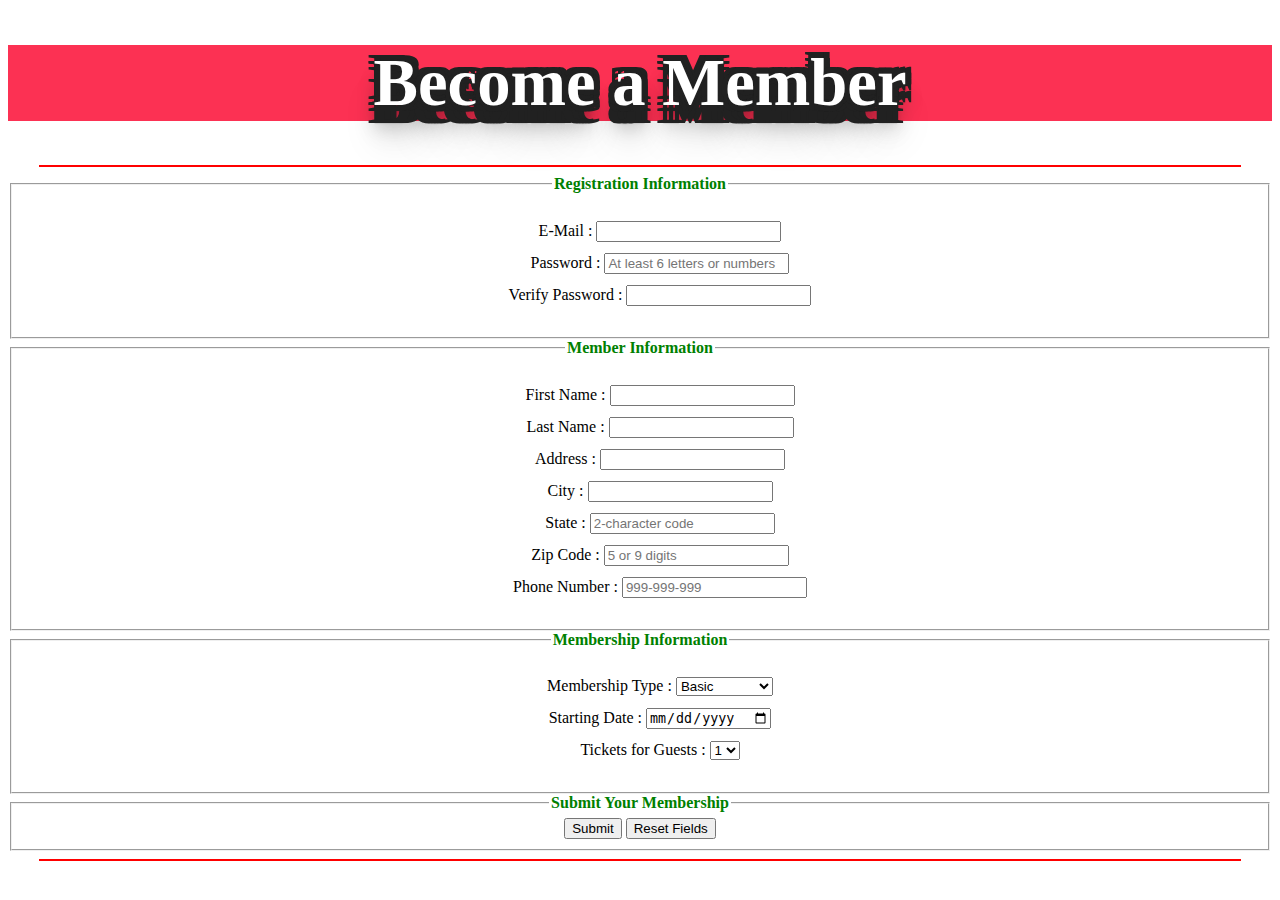
<file: 20200908_front01/SignUp.html>
<!DOCTYPE html>
<html>
	<head>
		<meta charset="UTF-8">
		<title>Sign Up</title>
		<style type = "text/css">
			#title {
				font-size : 50pt;
				font-family : 'Luckiest Guy';
				color : #fff; 
				-webkit-font-smooting;
				antialiased;
				-moz-osx-font-smooting;
				grayscale;
				text-shadow:0px -6px 0 #212121,  
                 			0px -6px 0 #212121,
                 			0px  6px 0 #212121,
                 			0px  6px 0 #212121,
                			-6px  0px 0 #212121,  
                 			6px  0px 0 #212121,
                			-6px  0px 0 #212121,
                 			6px  0px 0 #212121,
                			-6px -6px 0 #212121,  
                 			6px -6px 0 #212121,
                			-6px  6px 0 #212121,
                 			6px  6px 0 #212121,
                			-6px  18px 0 #212121,
                 			0px  18px 0 #212121,
                 			6px  18px 0 #212121,
                 			0 19px 1px rgba(0,0,0,.1),
                 			0 0 6px rgba(0,0,0,.1),
                 			0 6px 3px rgba(0,0,0,.3),
                 			0 12px 6px rgba(0,0,0,.2),
                 			0 18px 18px rgba(0,0,0,.25),
                 			0 24px 24px rgba(0,0,0,.2),
                 			0 36px 36px rgba(0,0,0,.15);
				text-align : center;
				background-color : #fc3153;
			}
			hr.line{width: 1200px; color : #fc3153; border : thin solid red;}
			fieldset.field{text-align : center; font-family : Georgia}
			legend.legend{color : green;}
			li{line-height : 2em;}
		</style>
	</head>
	<body>
		<h1 id = "title">Become a Member</h1>
		<hr class = "line">
		<fieldset class = "field">
			<legend class = "legend"><b>Registration Information</b></legend>
			<ul style = "list-style-type:none">
				<li type = "none"><label for = "email">E-Mail : </label><input type="email" id="email" name="email"></li>
				<li><label for = "password">Password : </label><input type="password" id="password" name="password" placeholder="At least 6 letters or numbers"></li>
				<li><label for = "verifypassword">Verify Password : </label><input type="password" id="verifypassword" name="verifypassword"></li>
			</ul>
		</fieldset>
		<fieldset class = "field">
			<legend class = "legend"><b>Member Information</b></legend>
			<ul style = "list-style-type:none">
				<li><label for = "firstname">First Name : </label><input type="text" id="firstname" name="firstname"></li>
				<li><label for = "lastname">Last Name : </label><input type="text" id="lastname" name="lastname"></li>
				<li><label for = "address">Address : </label><input type="text" id="address" name="address"></li>
				<li><label for = "city"> City : </label><input type="text" id="city" name="city"></li>
				<li><label for = "state"> State : </label><input type="text" id="state" name="state" placeholder="2-character code"></li>
				<li><label for = "zipcode"> Zip Code : </label><input type="text" id="zipcode" name="zipcode" placeholder="5 or 9 digits"></li>
				<li><label for = "phone"> Phone Number : </label><input type="tel" id="phone" name="phone" placeholder="999-999-999"></li>
			</ul>
		</fieldset>
		<fieldset class = "field">
			<legend class = "legend"><b>Membership Information</b></legend>
			<ul style = "list-style-type:none">
				<li><label for = "member">Membership Type : </label>
					<select name = "membershiptype">
						<option value="Basic"> Basic
						<option value="Junior"> Junior
						<option value="High Junior"> High Junior
						<option value="Intermediate"> Intermediate
						<option value="Advanced"> Advanced
					</select>
				</li>
				<li><label for = "date">Starting Date : </label><input type="date"></li>
				<li><label for = "tickets">Tickets for Guests : </label>
					 <select name = "tickets for">
						<option value="1"> 1
						<option value="2"> 2
						<option value="3"> 3
						<option value="4"> 4
						<option value="5"> 4
					</select>
				</li>
			</ul>
		</fieldset>
		<fieldset class = "field">
			<legend class = "legend"><b>Submit Your Membership</b></legend>
			<input type = "button" value="Submit" onclick="alert('회원가입 완료');">
			<input type = "button" value="Reset Fields" onclick="alert('다시 입력하세요');">
		</fieldset>
		<hr class = "line">
	</body>
</html>
</file>
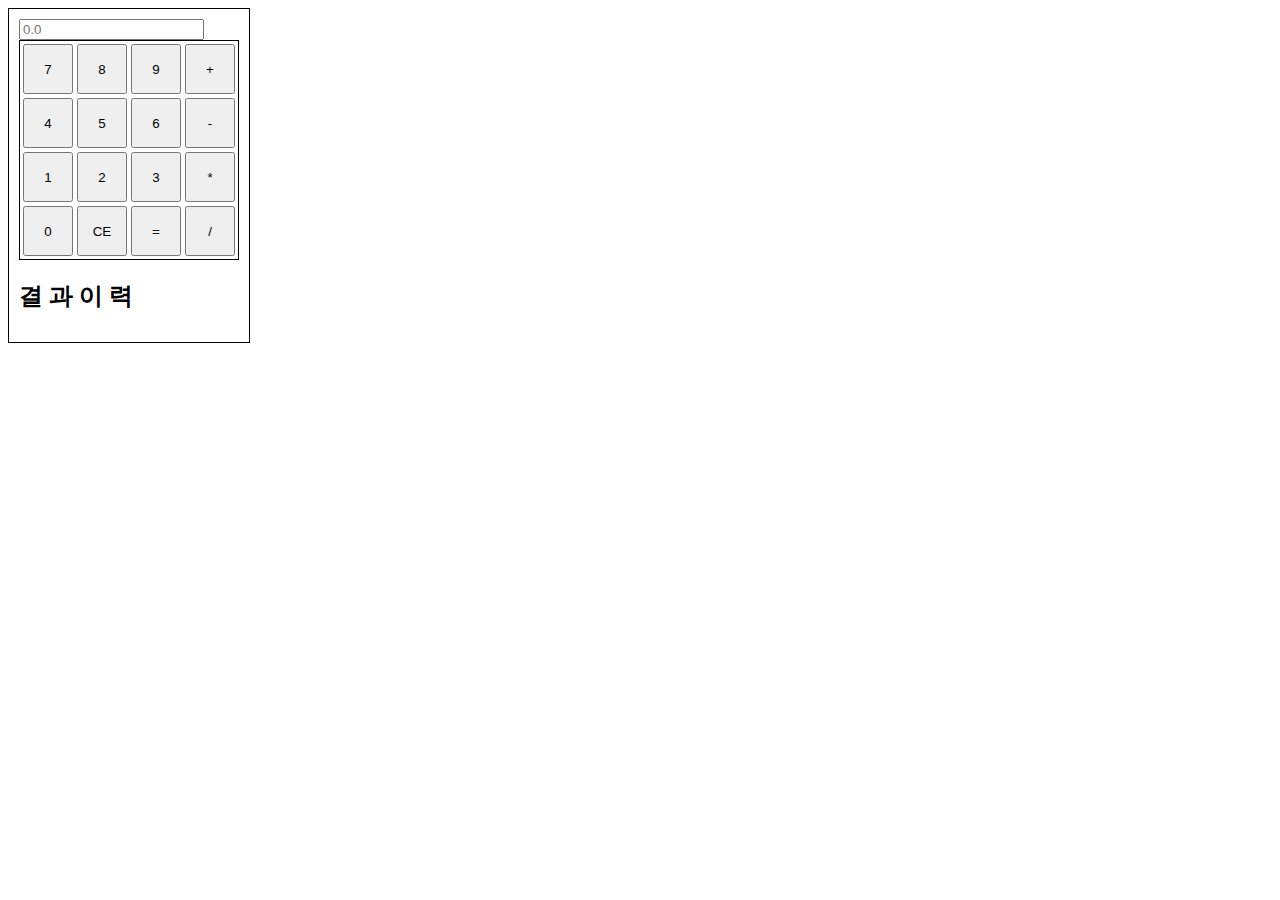
<file: 20200911_front04/calc.html>
<!DOCTYPE html>
<html>
<head>
	<meta charset="UTF-8">
	<title>계산기</title>
	<script
		src="https://ajax.googleapis.com/ajax/libs/jquery/3.5.1/jquery.min.js"></script>
	<style type="text/css">
		body>div {
			width: fit-content;
			padding: 10px;
			border: 1px solid black;
		}
		p {
			margin-left: 50px;
		}
		#screen {
			width: 100%;
			text-align: right;
		}
		button {
			text-align: center;
			width: 50px;
			height: 50px;
		}	
		table {
			border: 1px solid black;
		}
	</style>
	<script type="text/javascript">
		$(document).ready(function() {
			var cnt = 1;
			var calc = "";
			$(".val").click(function() {
				calc += $(this).val();
				$("#window").val($("#window").val() + $(this).val());
			});
			$(".op").click(function() {
				var now = $(this).val();
				var result = eval(calc);
				calc += now;
				if (now === '=') {
					$("#window").val(result);
					$("#out").append("<p>" + (cnt++) + "." + " " + calc+ result + "</p>");
					calc = result;
				} else if (now === 'CE') {
					$("#window").val("");
					calc = "";
				} else {
					$("#window").val($("#window").val() + $(this).val());
				}
			});
		});
	</script>
</head>
<body>
	<div>
		<input id="window" type="text" placeholder="0.0" readonly="readonly">
		<table>
			<tr>
				<td><button class="val" value="7">7</button></td>
				<td><button class="val" value="8">8</button></td>
				<td><button class="val" value="9">9</button></td>
				<td><button class="op" value="+">+</button></td>
			</tr>
			<tr>
				<td><button class="val" value="4">4</button></td>
				<td><button class="val" value="5">5</button></td>
				<td><button class="val" value="6">6</button></td>
				<td><button class="op" value="-">-</button></td>
			</tr>
			<tr>
				<td><button class="val" value="1">1</button></td>
				<td><button class="val" value="2">2</button></td>
				<td><button class="val" value="3">3</button></td>
				<td><button class="op" value="*">*</button></td>
			</tr>
			<tr>
				<td><button class="val" value="0">0</button></td>
				<td><button class="op" value="CE">CE</button></td>
				<td><button class="op" value="=">=</button></td>
				<td><button class="op" value="/">/</button></td>
			</tr>
		</table>
		<div id="out">
			<h2>결 과 이 력</h2>
		</div>
	</div>
</body>
</html>
</file>
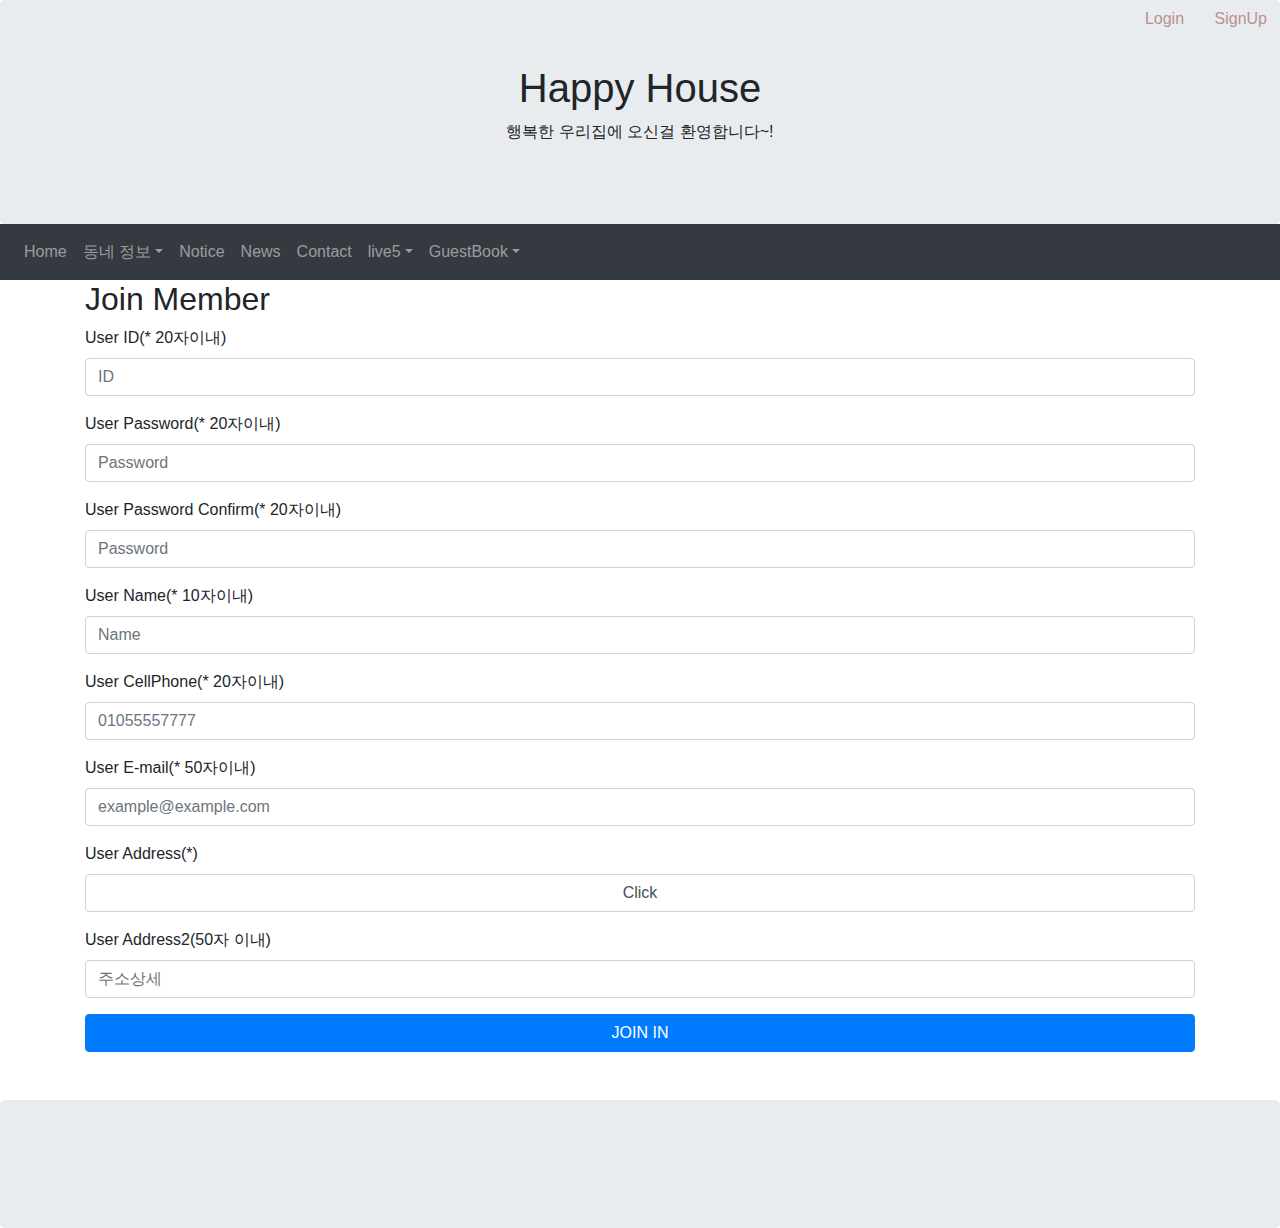
<file: 20200915_front05/signup.html>
<!DOCTYPE html>
<html lang="en">
<head>
<title>Sing Up</title>
<meta charset="utf-8">
<meta name="viewport" content="width=device-width, initial-scale=1">
<link rel="stylesheet"
	href="https://maxcdn.bootstrapcdn.com/bootstrap/4.5.2/css/bootstrap.min.css">
<script
	src="https://ajax.googleapis.com/ajax/libs/jquery/3.5.1/jquery.min.js"></script>
<script
	src="https://cdnjs.cloudflare.com/ajax/libs/popper.js/1.16.0/umd/popper.min.js"></script>
<script
	src="https://maxcdn.bootstrapcdn.com/bootstrap/4.5.2/js/bootstrap.min.js"></script>
<script type="text/JavaScript"
	src="http://dmaps.daum.net/map_js_init/postcode.v2.js"></script>
<script type="text/javascript">
	function openDaumZipAddress() {
		new daum.Postcode({
			oncomplete : function(data) {
				jQuery("#postcode1").val(data.postcode1);
				jQuery("#postcode2").val(data.postcode2);
				jQuery("#zonecode").val(data.zonecode);
				jQuery("#address").val(data.address);
				jQuery("#address_etc").focus();
				console.log(data);
			}
		}).open();
	}
</script>

<style>
.fakeimg {
	height: 200px;
	background: #aaa;
}

.btn_box {
	float: right;
}

.btn_log {
	color: rosybrown;
}
</style>
</head>
<body>
	<div class="btn_box">
		<button type="button" class="btn btn_log" data-toggle="modal"
			data-target="#Login">Login</button>
		<button type="button" class="btn btn_log" data-toggle="modal"
			data-target="#">SignUp</button>
	</div>
	<div class="container">
		<div class="modal fade" id="Login">
			<div class="modal-dialog">
				<div class="modal-content">
					<div class="modal-header">
						<h4>LogIn</h4>
						<button type="button" class="close" data-dismiss="modal">&times;</button>
					</div>
					<div class="modal-body">
						<label for="email">ID : </label> <input type="email"
							class="form-control" id="text" placeholder="Enter ID" name="ID">
						<label for="email">Password : </label> <input type="email"
							class="form-control" id="password" placeholder="Enter Password"
							name="PassWord">
					</div>
					<div class="modal-footer">
						<button type="button" class="btn btn-primary" data-dismiss="modal">Open</button>
						<button type="button" class="btn btn-danger" data-dismiss="modal">Close</button>
					</div>

				</div>
			</div>
		</div>

	</div>
	<div class="jumbotron text-center" style="margin-bottom: 0">
		<h1>Happy House</h1>
		<p>행복한 우리집에 오신걸 환영합니다~!</p>
	</div>

	<nav class="navbar navbar-expand-sm bg-dark navbar-dark">
		<button class="navbar-toggler" type="button" data-toggle="collapse"
			data-target="#collapsibleNavbar">
			<span class="navbar-toggler-icon"></span>
		</button>
		<div class="collapse navbar-collapse" id="collapsibleNavbar">
			<ul class="navbar-nav">
				<li class="nav-item"><a class="nav-link" href="#">Home</a></li>
				<li class="nav-item"><a class="nav-link dropdown-toggle"
					href="#" id="navbardrop" data-toggle="dropdown">동네 정보</a>
					<div class="dropdown-menu">
						<a class="dropdown-item" href="#">서울</a> <a class="dropdown-item"
							href="#">부산</a> <a class="dropdown-item" href="#">구미</a>
					</div></li>
				<li class="nav-item"><a class="nav-link" href="#">Notice</a></li>
				<li class="nav-item"><a class="nav-link" href="#">News</a></li>
				<li class="nav-item"><a class="nav-link" href="#">Contact</a></li>
				<li class="nav-item"><a class="nav-link dropdown-toggle"
					href="#" id="navbardrop" data-toggle="dropdown">live5</a>
					<div class="dropdown-menu">
						<a class="dropdown-item" href="#">live1</a> <a
							class="dropdown-item" href="#">live2</a> <a class="dropdown-item"
							href="#">live3</a> <a class="dropdown-item" href="#">live4</a></li>
				<li class="nav-item"><a class="nav-link dropdown-toggle"
					href="#" id="navbardrop" data-toggle="dropdown">GuestBook</a>
					<div class="dropdown-menu">
						<a class="dropdown-item" href="#">guestbook</a> <a
							class="dropdown-item" href="#">guestbook</a> <a
							class="dropdown-item" href="#">guestbook</a></li>
			</ul>
		</div>
	</nav>

	<div class="container">
		<h2>Join Member</h2>
		<form action="/action_page.php">
			<div class="form-group">
				<label for="id">User ID(* 20자이내)</label> <input type="email"
					class="form-control" id="text" placeholder="ID" name="ID">
			</div>
			<div class="form-group">
				<label for="pwd">User Password(* 20자이내)</label> <input
					type="password" class="form-control" id="pwd"
					placeholder="Password" name="pswd">
			</div>
			<div class="form-group">
				<label for="pwd">User Password Confirm(* 20자이내)</label> <input
					type="password" class="form-control" id="pwdcf"
					placeholder="Password" name="pswdcf">
			</div>
			<div class="form-group">
				<label for="pwd">User Name(* 10자이내)</label> <input type="text"
					class="form-control" id="name" placeholder="Name" name="name">
			</div>
			<div class="form-group">
				<label for="phone">User CellPhone(* 20자이내)</label> <input type="tel"
					class="form-control" id="phone" placeholder="01055557777"
					name="phone">
			</div>
			<div class="form-group">
				<label for="email">User E-mail(* 50자이내)</label> <input type="email"
					class="form-control" id="email" placeholder="example@example.com"
					name="email">
			</div>
			<div class="form-group">
				<label for="add">User Address(*)</label><br/>
				<input type="button" class = "form-control" id= "address" onClick="openDaumZipAddress();" value = "Click" />
				
			</div>
			<div class="form-group">
				<label for="pwd">User Address2(50자 이내)</label> <input type="address"
					class="form-control" id="address2" placeholder="주소상세"
					name="address2">
			</div>

			<button type="submit" class="btn btn-primary btn-block">JOIN
				IN</button>
			<br> <br>
		</form>
	</div>

	<div class="jumbotron text-center" style="margin-bottom: 0"></div>

</body>
</html>
</file>
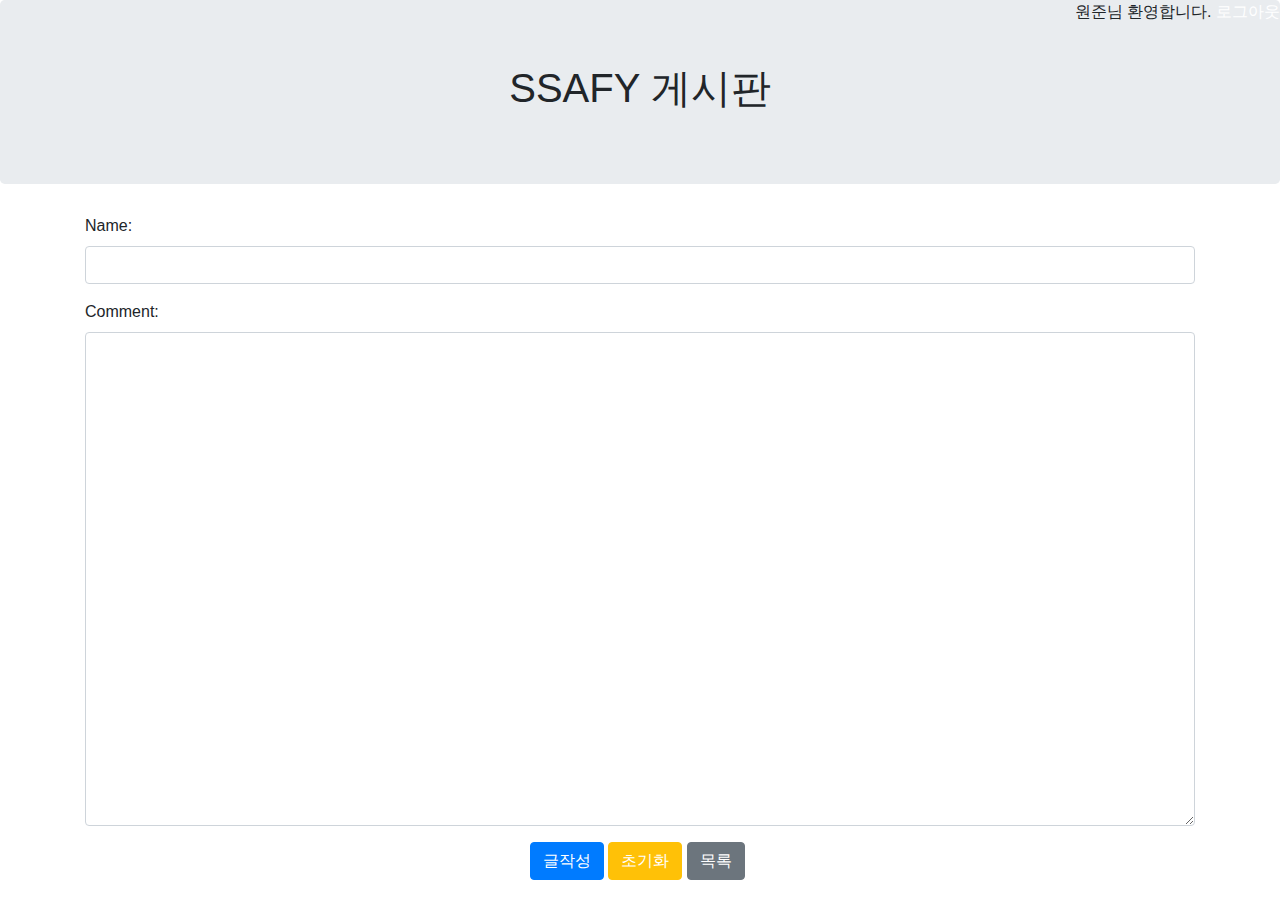
<file: 20200916_front06/create.html>
<!DOCTYPE html>
<html lang="ko">
<head>
  <title>Bootstrap 4 Website Example</title>
  <meta charset="utf-8">
  <meta name="viewport" content="width=device-width, initial-scale=1">
  <link rel="stylesheet" href="https://maxcdn.bootstrapcdn.com/bootstrap/4.5.2/css/bootstrap.min.css">
  <script src="https://ajax.googleapis.com/ajax/libs/jquery/3.5.1/jquery.min.js"></script>
  <script src="https://cdnjs.cloudflare.com/ajax/libs/popper.js/1.16.0/umd/popper.min.js"></script>
  <script src="https://maxcdn.bootstrapcdn.com/bootstrap/4.5.2/js/bootstrap.min.js"></script>
  <style>
  .fakeimg {
    height: 200px;
    background: #aaa;
  }
  .logout{float:right;}
  a{color:white;}
  .foot_nav{ width:220px; margin:0 auto;}
  </style>
</head>
<body>
<p class="logout">원준님 환영합니다. <a href="#">로그아웃</a></p>
<div class="jumbotron text-center" style="margin-bottom:0">
  <h1>SSAFY 게시판</h1>
</div>

<div class="container" style="margin-top:30px">
    <div class="form-group">
        <label for="usr">Name:</label>
        <input type="text" class="form-control" id="usr">
    </div>
    <div class="form-group">
        <label for="comment">Comment:</label>
        <textarea class="form-control" rows="20" id="comment"></textarea>
    </div>

<div class="foot_nav">
    <button type="button" class="btn btn-primary"><a href="index.html">글작성</a></button>
    <button type="button" class="btn btn-warning"><a href="write.html">초기화</a></button>
    <button type="button" class="btn btn-secondary"><a href="index.html">목록</a></button>
</div>
</body>
</html>
</file>
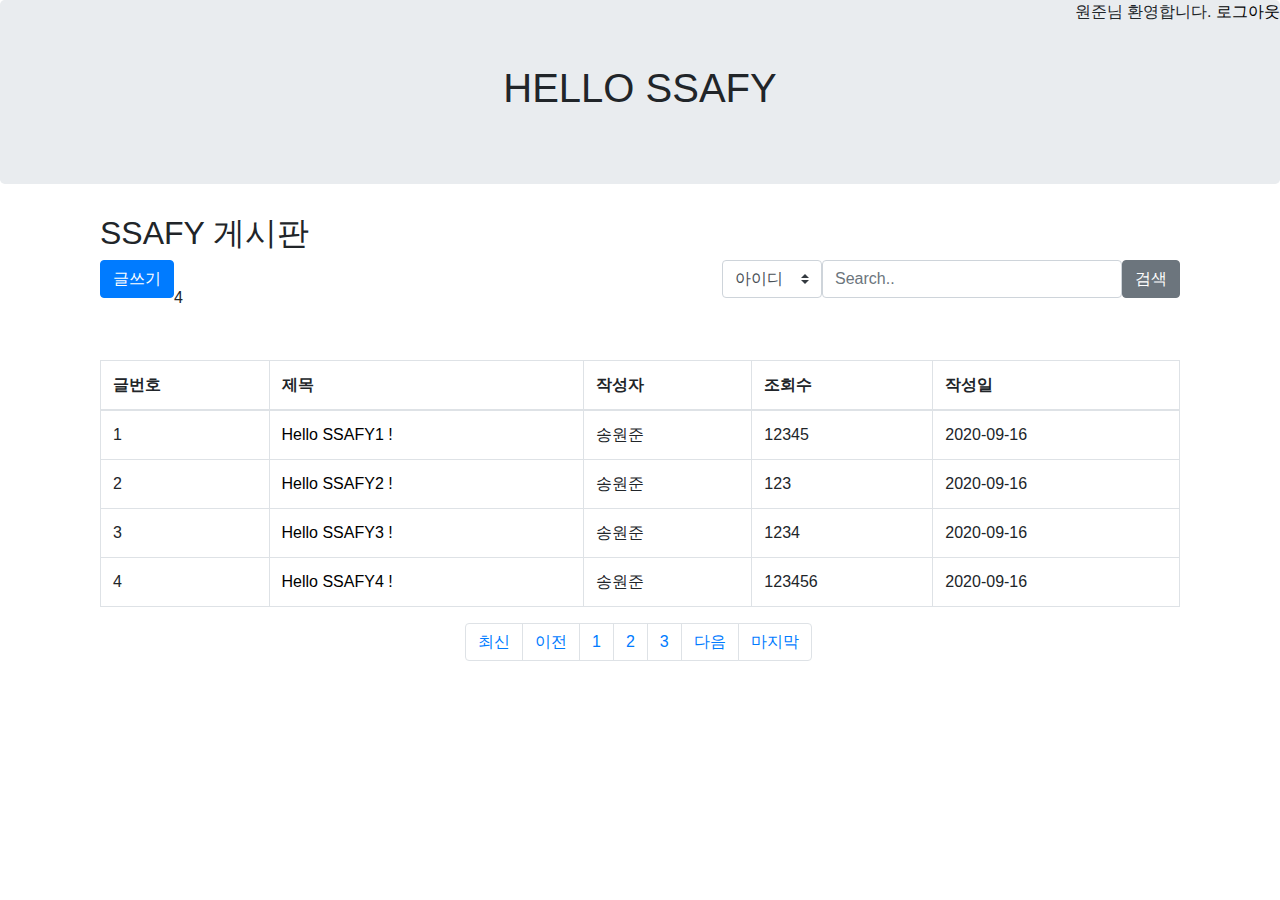
<file: 20200916_front06/list.html>
<!DOCTYPE html>
<html lang="ko">
<head>
  <title>Bootstrap 4 Website Example</title>
  <meta charset="utf-8">
  <meta name="viewport" content="width=device-width, initial-scale=1">
  <link rel="stylesheet" href="https://maxcdn.bootstrapcdn.com/bootstrap/4.5.2/css/bootstrap.min.css">
  <script src="https://ajax.googleapis.com/ajax/libs/jquery/3.5.1/jquery.min.js"></script>
  <script src="https://cdnjs.cloudflare.com/ajax/libs/popper.js/1.16.0/umd/popper.min.js"></script>
  <script src="https://maxcdn.bootstrapcdn.com/bootstrap/4.5.2/js/bootstrap.min.js"></script>
  <style>
  .fakeimg {
    height: 200px;
    background: #aaa;
  }
  a{color: black;}
  .logout{float:right;}
  .write a{color:white;}
  .navbox{margin-bottom:10px;}
  .navbox select{width:100px; float:left;}
  .navbox input{width:300px; float:left;}
  .navbox button{float:left;}
  .navinbox{width:458px;float:right;}
  .pagination{width:350px; margin:0 auto;}
  .table{margin-top:50px;}
  </style>
</head>
<body>
<p class="logout">원준님 환영합니다. <a href="#">로그아웃</a></p>
<div class="jumbotron text-center" style="margin-bottom:0">
  <h1>HELLO SSAFY</h1>
</div>

<div class="container" style="margin-top:30px">
  <div class="container mt-3">
    <h2>SSAFY 게시판</h2>
    <div class="navbox">
    <button type="button" class="btn btn-primary write"><a href="write.html">글쓰기</a></button>
    <div class="navinbox">
    <form>
      <select name="cars" class="custom-select">
        <option value="volvo" selected>아이디</option>
        <option value="fiat">제목</option>
        <option value="audi">내용</option>
      </select>
    </form>
    <input class="form-control" id="myInput" type="text" placeholder="Search..">
    <button type="button" class="btn btn-secondary">검색</button>
    </div>
  </div>
    <br>
    <table class="table table-bordered">
      <thead>
        <tr>
          <th>글번호</th>
          <th>제목</th>
          <th>작성자</th>
          <th>조회수</th>
          <th>작성일</th>
        </tr>
      </thead>
      <tbody id="myTable">
        <tr>
          <td>1</td>
          <td><a href="contents.html">Hello SSAFY1 !</a></td>
          <td>송원준</td>
          <td>12345</td>
          <td>2020-09-16</td>
        </tr>
        <tr>
          <td>2</td>
          <td><a href="contents.html">Hello SSAFY2 !</a></td>
          <td>송원준</td>
          <td>123</td>
          <td>2020-09-16</td>
        </tr>
        <tr>
          <td>3</td>
          <td><a href="contents.html">Hello SSAFY3 !</a></td>
          <td>송원준</td>
          <td>1234</td>
          <td>2020-09-16</td>
        </tr>
        <tr>
          <td>4</td>
          <td><a href="contents.html">Hello SSAFY4 !</a></td>
          <td>송원준</td>
          <td>123456</td>
          <td>2020-09-16</td>
        </tr>4
      </tbody>
    </table>
  </div>
</div>

<ul class="pagination">
  <li class="page-item"><a class="page-link" href="#">최신</a></li>
  <li class="page-item"><a class="page-link" href="#">이전</a></li>
  <li class="page-item"><a class="page-link" href="#">1</a></li>
  <li class="page-item"><a class="page-link" href="#">2</a></li>
  <li class="page-item"><a class="page-link" href="#">3</a></li>
  <li class="page-item"><a class="page-link" href="#">다음</a></li>
  <li class="page-item"><a class="page-link" href="#">마지막</a></li>
</ul>

</body>
</html>
</file>
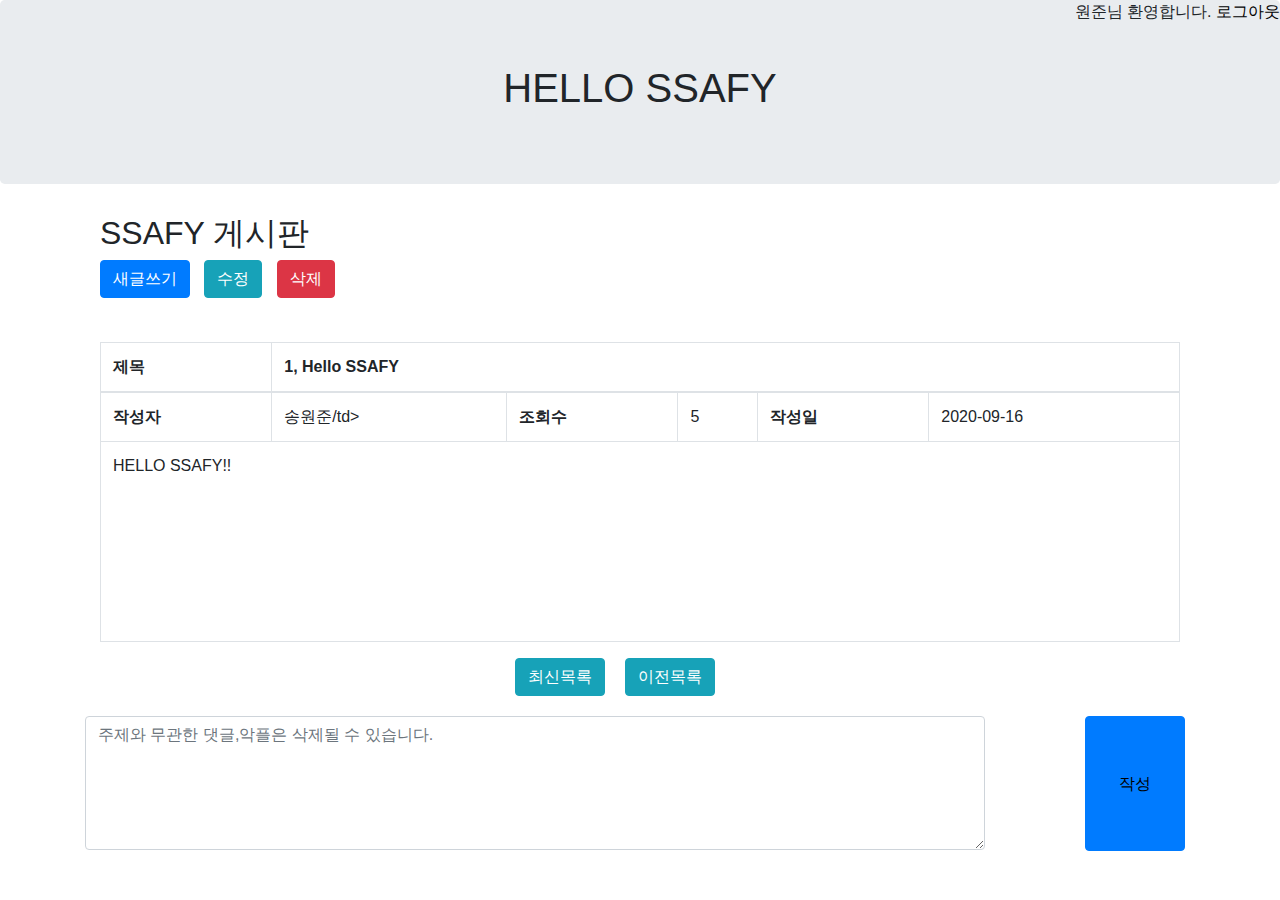
<file: 20200916_front06/notice.html>
<!DOCTYPE html>
<html lang="ko">
<head>
  <title>싸피 게시판</title>
  <meta charset="utf-8">
  <meta name="viewport" content="width=device-width, initial-scale=1">
  <link rel="stylesheet" href="https://maxcdn.bootstrapcdn.com/bootstrap/4.5.2/css/bootstrap.min.css">
  <script src="https://ajax.googleapis.com/ajax/libs/jquery/3.5.1/jquery.min.js"></script>
  <script src="https://cdnjs.cloudflare.com/ajax/libs/popper.js/1.16.0/umd/popper.min.js"></script>
  <script src="https://maxcdn.bootstrapcdn.com/bootstrap/4.5.2/js/bootstrap.min.js"></script>
  <style>
  .fakeimg {
    height: 200px;
    background: #aaa;
  }
  .logout{float:right;}
  .write a{color:white;}
  .table{margin-top:20px;}
  .textarea{height:200px;}
  .prev{ margin-left:10px;}
  .btnbox{width: 250px; margin:0 auto;}
  .container button{margin-right:10px;}
  .commentbox{width:100%; height:140px; margin:0; margin-top:20px;}
  .commentbox textarea{width:900px;float:left;}
  .writebtn{width:100px;height:135px; float:right;}
  a{color:black;}
  </style>
</head>
<body>
<p class="logout">원준님 환영합니다. <a href="#">로그아웃</a></p>
<div class="jumbotron text-center" style="margin-bottom:0">
  <h1>HELLO SSAFY</h1>
</div>

<div class="container" style="margin-top:30px">
  <div class="container mt-3">
    <h2>SSAFY 게시판</h2>
    <div class="navbox">
    <button type="button" class="btn btn-primary write"><a href="write.html">새글쓰기</a></button>
    <button type="button" class="btn btn-info write"><a href="write.html">수정</a></button>
    <button type="button" class="btn btn-danger write"><a href="index".html">삭제</a></button>
    
  </div>
    <br>
    <table class="table table-bordered">
      <thead>
        <tr>
          <th>제목</th>
          <th colspan="5">1, Hello SSAFY</th>
        </tr>
      </thead>
      <tbody id="myTable">
        <tr>
          <th>작성자</th>
          <td>송원준/td>
          <th>조회수</th>
          <td>5</td>
          <th>작성일</th>
          <td>2020-09-16</td>
        </tr>
        <tr>
          <td colspan="6" class="textarea">HELLO SSAFY!!</td>
        </tr>
      </tbody>
    </table>
  </div>
  <ul class="pagination btnbox">
      <button type="button" class="btn btn-info">최신목록</button>
      <button type="button" class="btn btn-info prev">이전목록</button>
  </ul>
  
  <div class="form-group commentbox">
      <textarea class="form-control" rows="5" id="comment" placeholder="주제와 무관한 댓글,악플은 삭제될 수 있습니다."></textarea>
      <button type="button" class="btn btn-primary writebtn"><a href="index.html"> 작성</a></button>
    </div>
</div>

</body>
</html>
</file>
